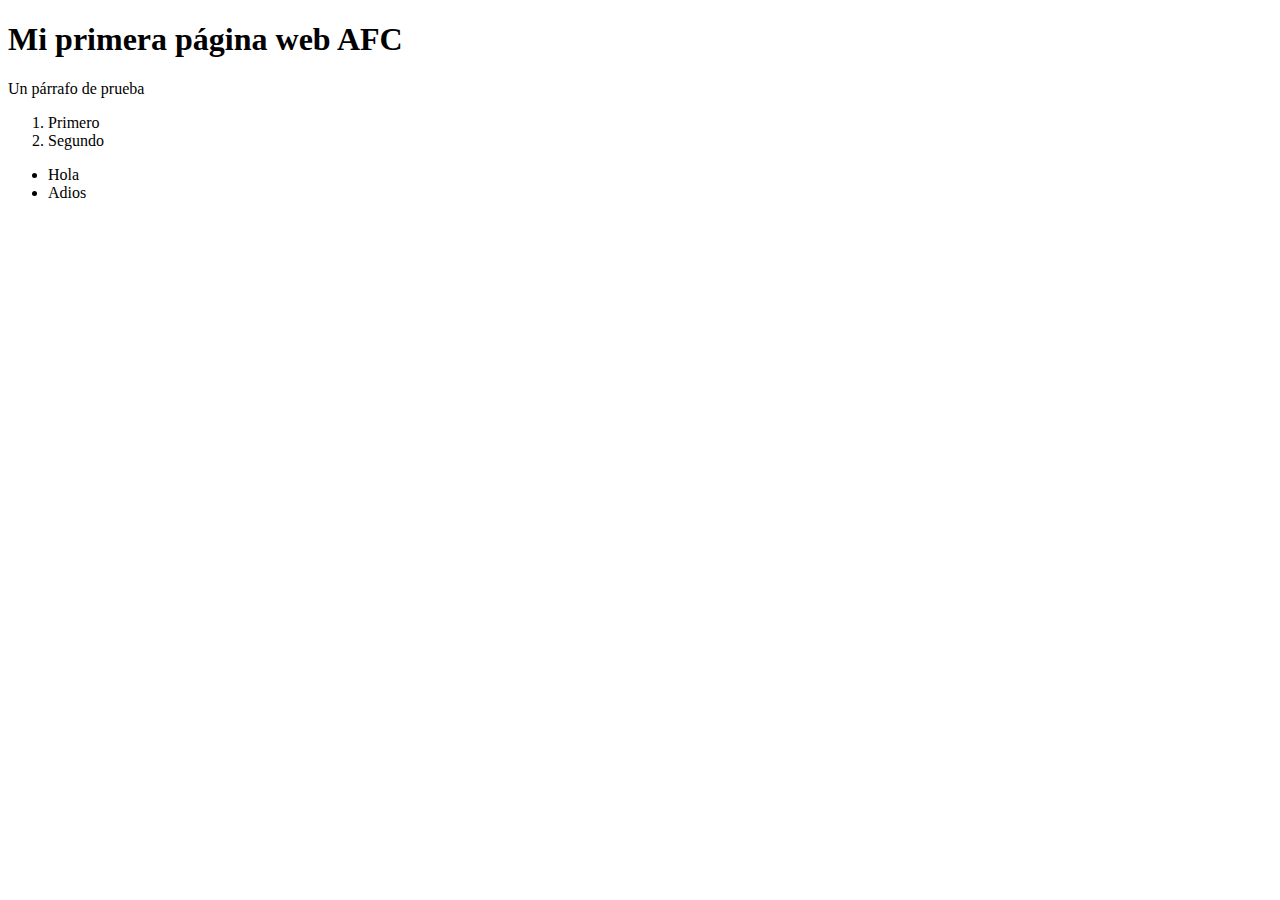
<file: index.html>
<!DOCTYPE html>
<html>
    <head>
        <title>Mi primera página web AFC</title>
    </head>
    <body>
        <h1>Mi primera página web AFC</h1>
        <p>Un párrafo de prueba</p>
        <!-- Lista ordenada --> 
        <ol>
            <li>Primero</li>
            <li>Segundo</li>
        </ol>

        <!-- Lista no ordenada --> 
        <ul>
            <li>Hola</li>
            <li>Adios</li>
            
        </ul>
    </body>

</html>
</file>
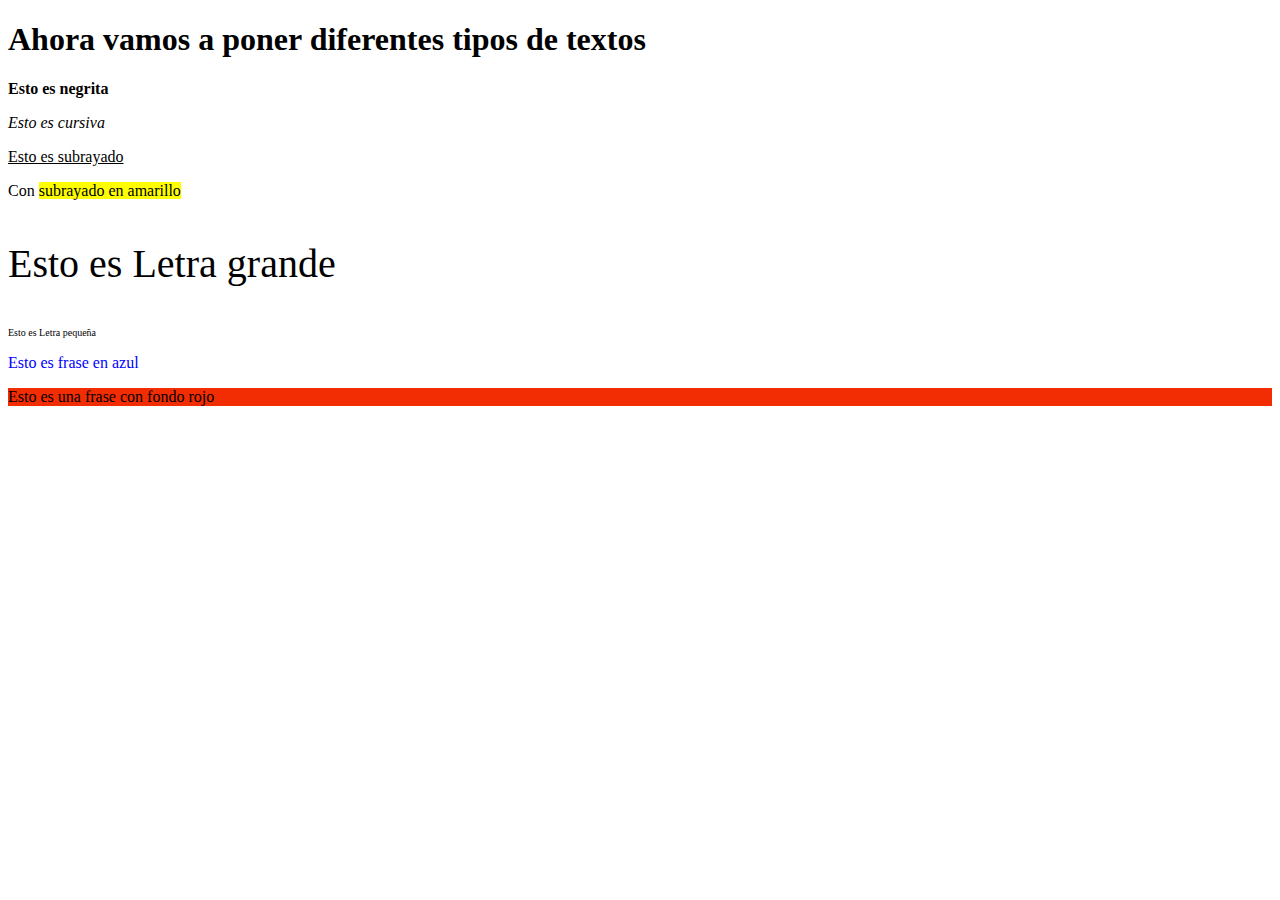
<file: AplicarEstilos.html>
<!DOCTYPE html>
<html>
    <head>
        <title>Tabla para ver cosas diferentes</title>
    </head>
    <body>
        <h1>Ahora vamos a poner diferentes tipos de textos</h1>
        <p> <b>Esto es negrita</b></p>
        <p> <i>Esto es cursiva</i></p>
        <p> <u>Esto es subrayado</u> </p>
        <p> Con <mark>subrayado en amarillo</mark> </p>
        <p style="font-size: 40px;"> Esto es Letra grande</p>
        <p style="font-size: 10px;"> Esto es Letra pequeña </p>
        <!-- También se podría: <small> Esto es Letra pequeña</small> -->
        <p style="color:blue;"> Esto es frase en azul</p>
        <p style="background-color:rgb(243, 45, 3);"> Esto es una frase con fondo rojo </p>
        
    </body>

</html>
</file>
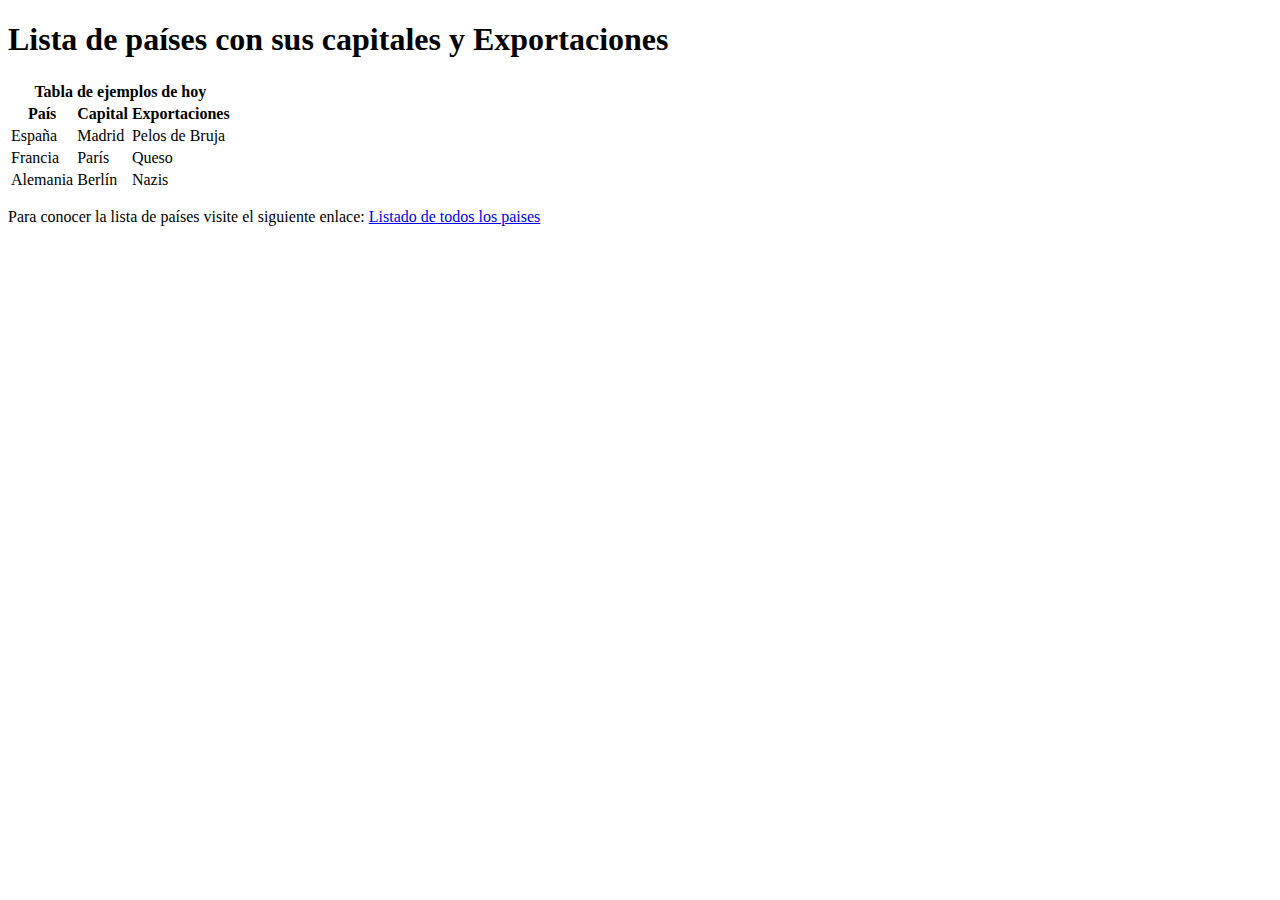
<file: EtiquetasPaises.html>
<!DOCTYPE html>
<html>
    <head>
        <title>Lista de países con sus capitales y Exportaciones</title>
    </head>
    <body>
        <h1>Lista de países con sus capitales y Exportaciones</h1>
        
        <table>
            <tr>
                <th colspan="3">Tabla de ejemplos de hoy</th> 
                <!-- Esto se hace para que se ponga el nombre de la tabla -->
            </tr>
            <tr>
                <th>País</th>
                <th>Capital</th>
                <th>Exportaciones</th>
            </tr>
            <tr>
                <td>España</td>
                <td>Madrid</td>
                <td>Pelos de Bruja</td>
            </tr>
            <tr>
                <td>Francia</td>
                <td>París</td>
                <td>Queso</td>
            </tr>
            <tr>
                <td>Alemania</td>
                <td>Berlín</td>
                <td>Nazis</td>

            </tr>

        </table>
        <!-- Pongo un texto, un enlace y luego el target blank para que cuando se habra lo haga en otra pestaña -->
        <p>Para conocer la lista de países visite el siguiente enlace: <a href="https://www.infolaso.com/paises-y-capitales-del-mundo-por-continentes.html" target="_blank"> Listado de todos los paises</a></p>
             
    </body>

</html>
</file>
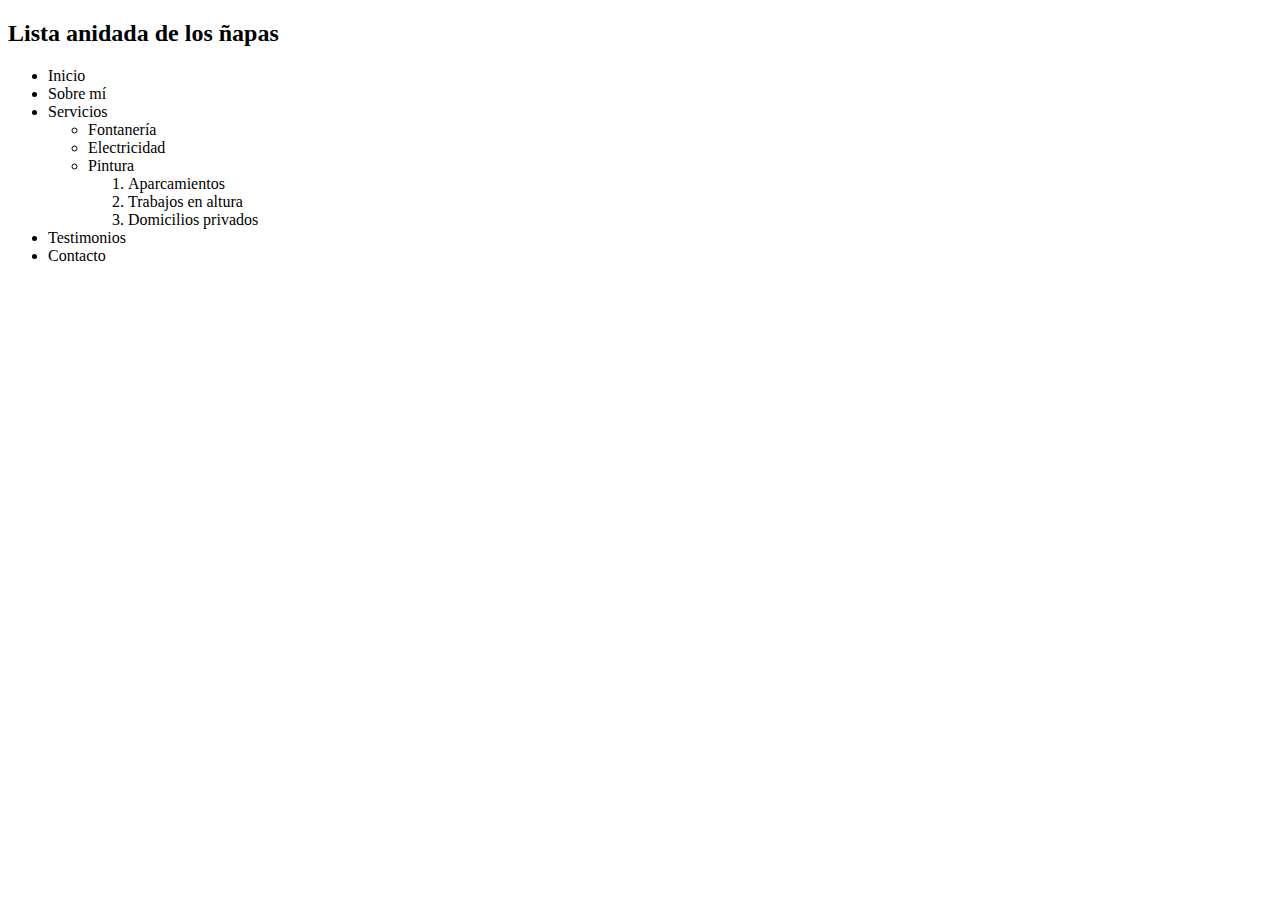
<file: ListasAnidadas.html>
<!DOCTYPE html>
<html>
    <head>
        <title>Lista anidada de los ñapas</title>
    </head>
    <body>
        <h2>Lista anidada de los ñapas</h2>
        <ul>
            <li>Inicio</li>
            <li>Sobre mí</li>
            <li>Servicios</li>
                <ul>
                    <li>Fontanería</li>
                    <li>Electricidad</li>
                    <li>Pintura</li>
                        <ol>
                            <li>Aparcamientos</li>
                            <li>Trabajos en altura</li>
                            <li>Domicilios privados</li>
                        </ol>
                </ul>
               
            <li>Testimonios</li>
            <li>Contacto</li>
        </ul>
              
    </body>

</html>
</file>
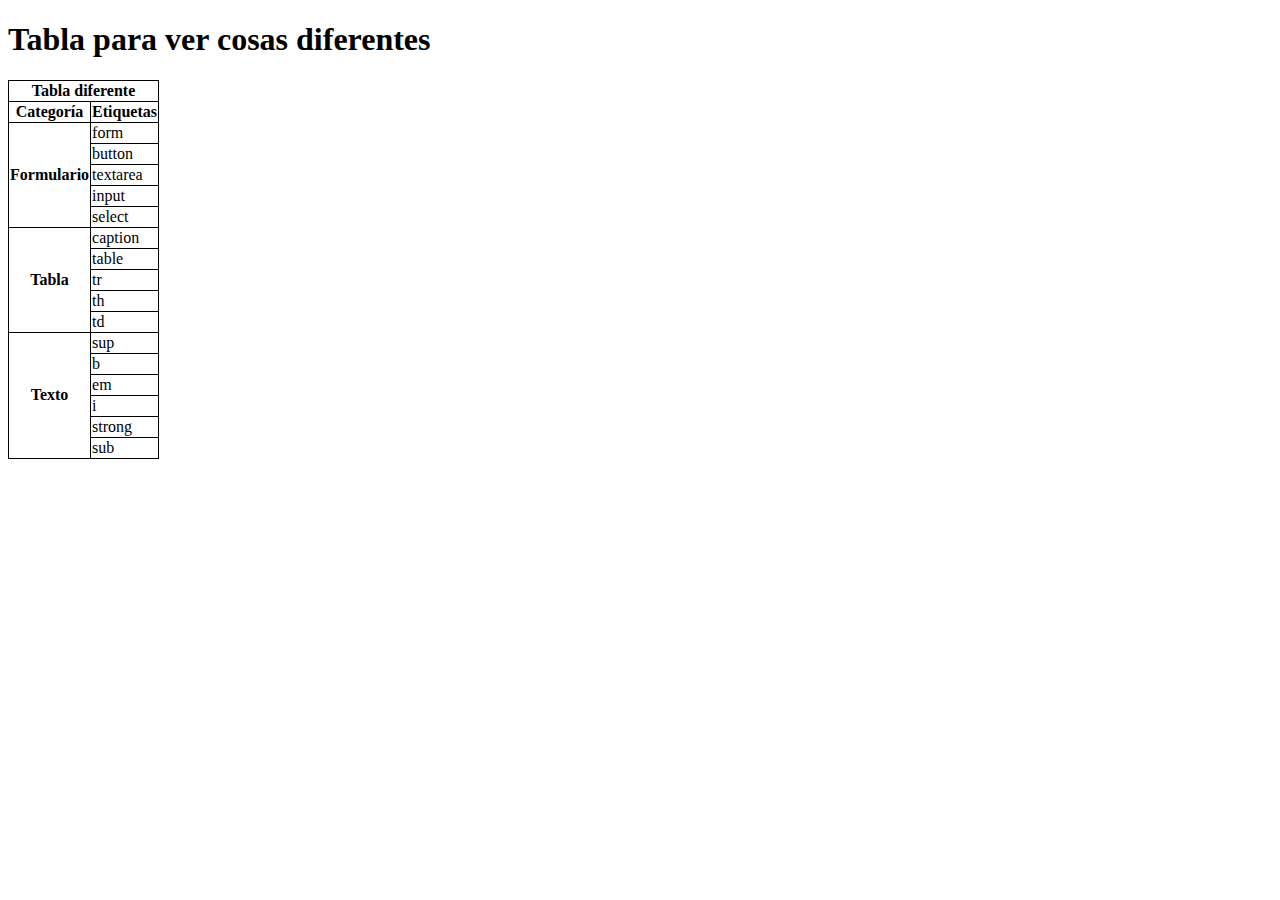
<file: Tablas.html>
<!DOCTYPE html>
<html>
    <head>
        <title>Tabla para ver cosas diferentes</title>
        <style>
            table, th, td {
              border: 1px solid black;
              border-collapse: collapse;
            }
            </style>
    </head>
    <body>
        <h1>Tabla para ver cosas diferentes</h1>
        
        <table style="border: 1px solid black; border-collapse: collapse;">
            <!-- Hay dos manera de hacer LAS CELDAS, poner el mismo estilo a eso y darselo a cada celda o darle a cada una un estilo predefinido desde head (como es el caso). -->
            <tr>
                <th colspan="3">Tabla diferente</th> 
                <!-- Esto se hace para que se ponga el nombre de la tabla -->
            </tr>
            <tr>
                <th>Categoría</th>
                <th>Etiquetas</th>
            </tr>
            <tr>
                <th rowspan="5">Formulario</th>
                <td>form</td>
            </tr>
            <tr>
                <td>button</td>
            </tr>
            <tr>
                <td>textarea</td>
            </tr>
            <tr>
                <td>input</td>
            </tr>
            <tr>
                <td>select</td>
            </tr>
            <tr>
                <th rowspan="5">Tabla</th>
                <td>caption</td>
            </tr>
            <tr>
                <td>table</td>
            </tr>
            <tr>
                <td>tr</td>
            </tr>
            <tr>
                <td>th</td>
            </tr>
            <tr>
                <td>td</td>
            </tr>
        
            <tr>
                <th rowspan="6">Texto</th>
                <td>sup</td>
            </tr>
            <tr>
                <td>b</td>
            </tr>
            <tr>
                <td>em</td>
            </tr>
            <tr>
                <td>i</td>
            </tr>
            <tr>
                <td>strong</td>
            </tr>
            <tr>
                <td>sub</td>
            </tr>       

        </table>
         
        
    </body>

</html>
</file>
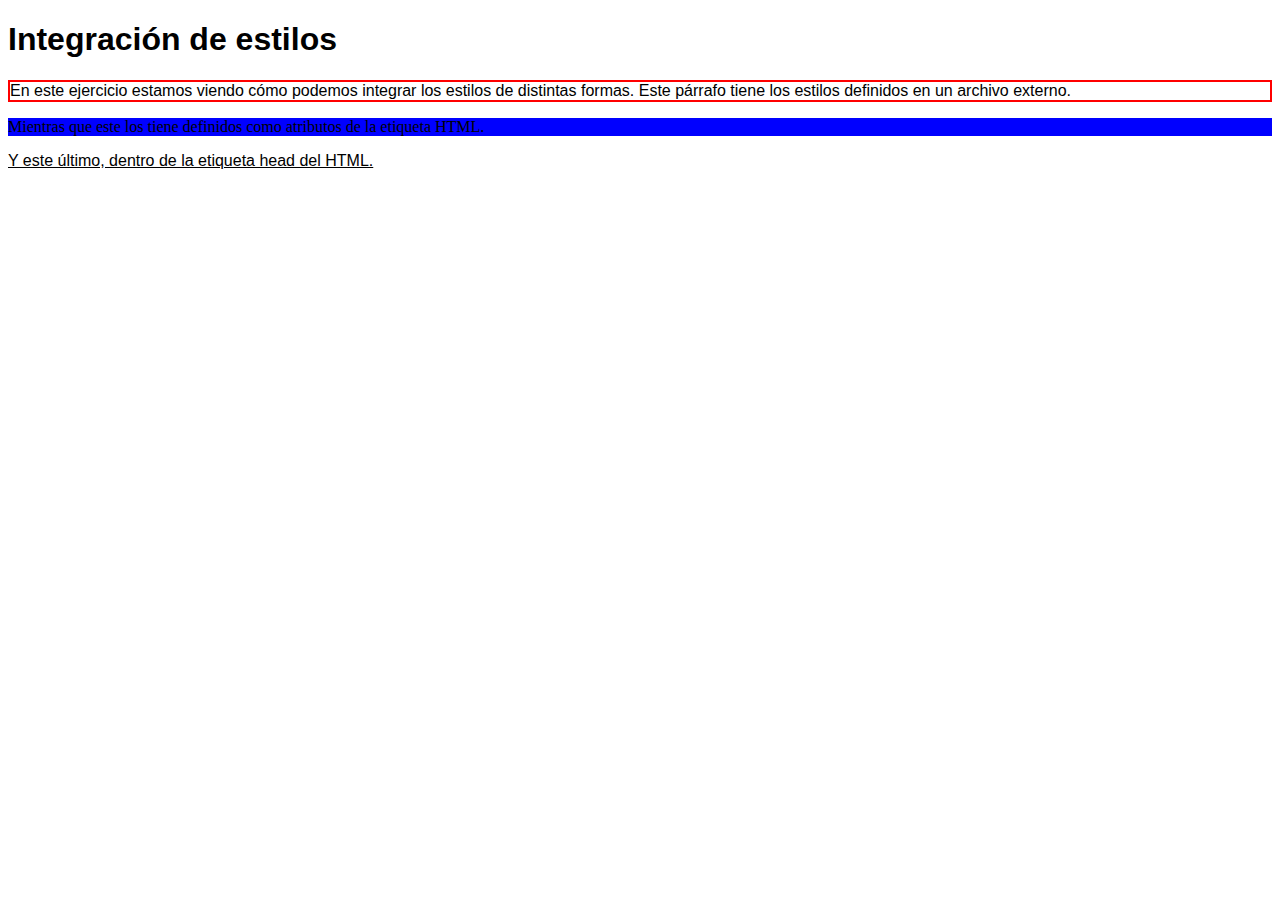
<file: Css/Eje1_Integracionestilos.html>
<!DOCTYPE html>
<html>
    <head>
        <meta charset="utf-8">
        <title>Integración de estilos</title>
        <link rel="stylesheet" href="eje1_estilos.css">
        <style>
            html, body {
                font-family: 'Segoe UI', 'Segoe UI', Tahoma, Geneva, Verdana, sans-serif;
            }
            .interno{ /* este es solo para el que es .interno, no para todos */
                font-size: 25 px;
                margin-top: 30 px;
                text-decoration: underline;
        }
        </style>
        
    </head>
    <body>
        <h1>Integración de estilos</h1>

        <p id="externo">En este ejercicio estamos viendo cómo podemos
            integrar los estilos de distintas formas. Este párrafo tiene los
            estilos definidos en un archivo externo.</p>

        <p style="background-color:blue; font: size 18px; font-family:Segoe UI; color : black" >Mientras que este los tiene definidos como atributos
            de la etiqueta HTML.</p>

        <p class="interno">Y este último, dentro de la etiqueta head del HTML.</p>
       
        
    </body>

</html>
</file>
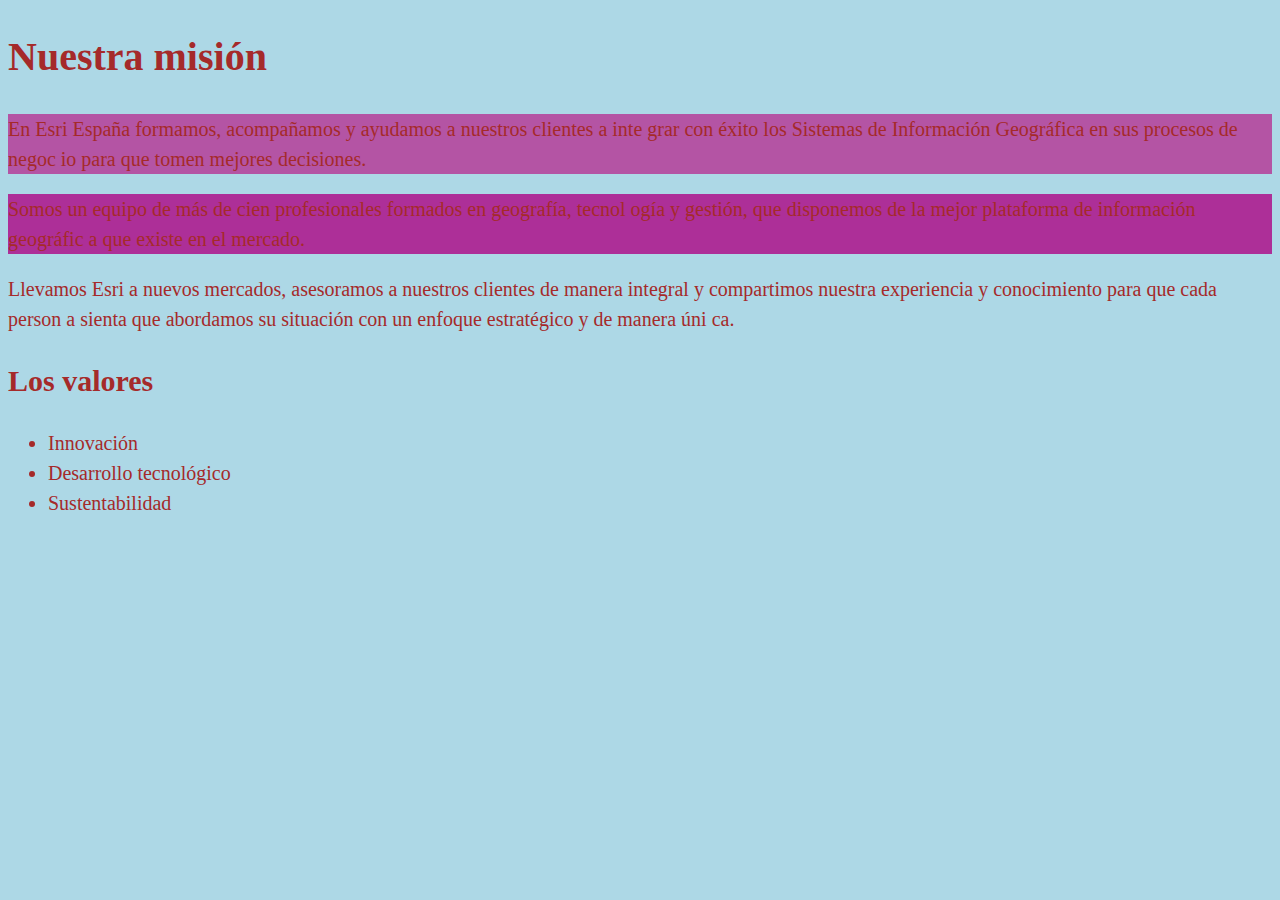
<file: Css/Eje2_Herencia.html>
<!DOCTYPE html>
<html>
    <head>
        <title>Nuestra misión</title>
    </head>
    <style>
        body {
            font-family: Gill sans; 
            color: brown;
            font-size: 20px; 
            line-height: 1.5;
            background-color:lightblue
        }
        @media all and (max-width:600px) {
            h2{background-color: green;}
            ul{background-color: orange;}}
           
        @media all and (min-width:500px) {
            .p1{background-color: rgb(180, 84, 164);}
            .p2{background-color: rgb(173, 47, 152);}
                
        }
         
            
    </style>
    <body>
        <h1>Nuestra misión</h1>

        <div>

        <p class="p1">En Esri España formamos, acompañamos y ayudamos a nuestros clientes a inte
        grar con éxito los Sistemas de Información Geográfica en sus procesos de negoc
        io para que tomen mejores decisiones.</p>

        <p class="p2">Somos un equipo de más de cien profesionales formados en geografía, tecnol
        ogía y gestión, que disponemos de la mejor plataforma de información geográfic
        a que existe en el mercado.</p>

        <p>Llevamos Esri a nuevos mercados, asesoramos a nuestros clientes de manera
        integral y compartimos nuestra experiencia y conocimiento para que cada person
        a sienta que abordamos su situación con un enfoque estratégico y de manera úni
        ca.</p>

        </div>

        <div>
            <h2>Los valores</h2>
            <ul>
             <li>Innovación</li>
             <li>Desarrollo tecnológico</li>
            <li>Sustentabilidad</li>
            </ul>
        </div>
        
    </body>

</html>
</file>
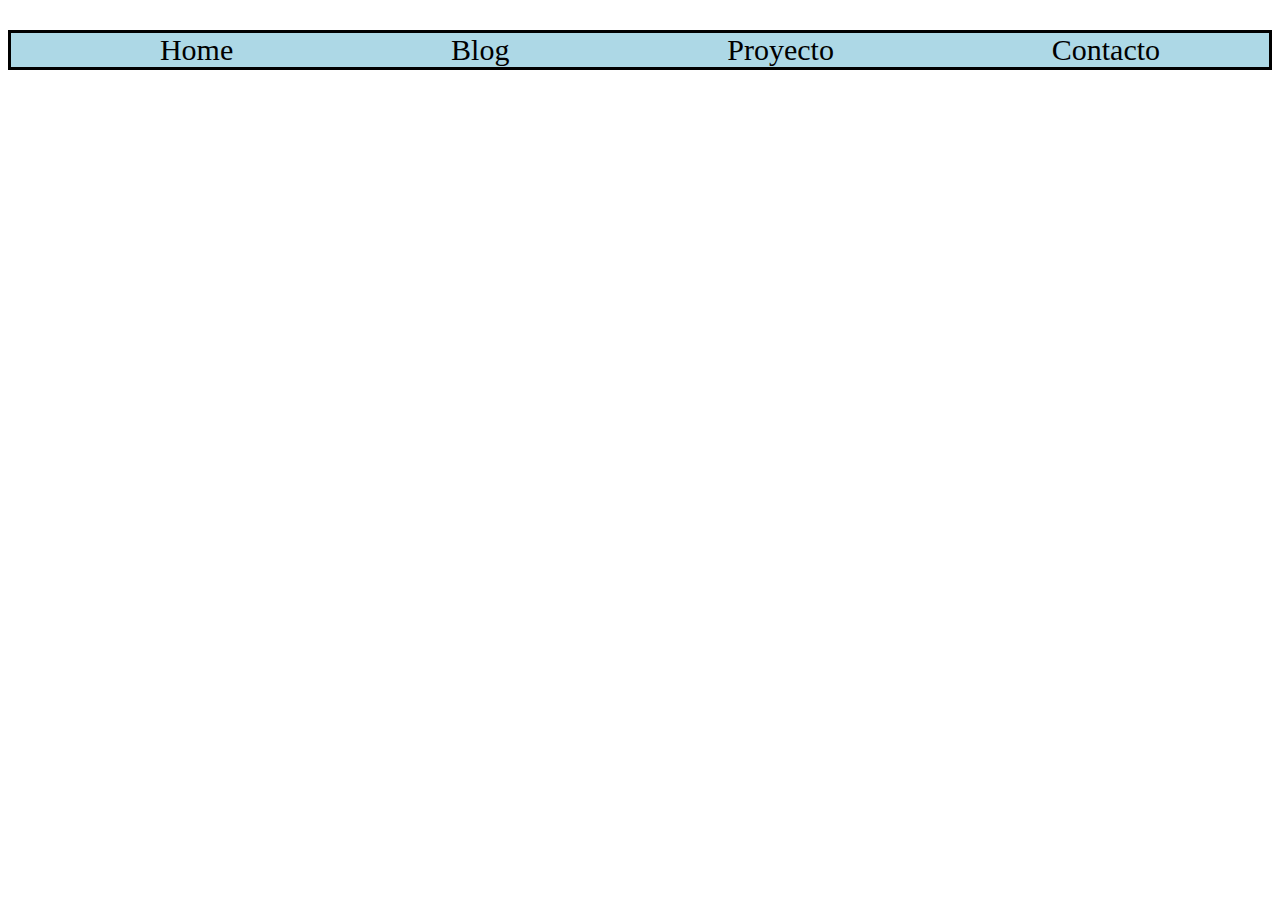
<file: Css/Eje3_MenuNavegacion.html>
<!DOCTYPE html>
<html>
    <head>
        <title>Hola</title>
    </head>
    <style>
       .lista { 
           display: flex; 
           flex-direction: row;
           justify-content: space-around; 
           font-size: 30px;
           background-color:lightblue;
           border-style: solid;
           cursor:not-allowed;
           
        }
        li:hover{color: rgb(170, 1, 1); font-size: larger;}
           

        li {list-style: none;
            cursor: pointer;}

        
     

    </style>
    <body>
        <ul class="lista">
            <li>Home</li>
            <li>Blog</li>
            <li >Proyecto</li>
            <li>Contacto</li>
        </ul>
        
    </body>

</html>
</file>
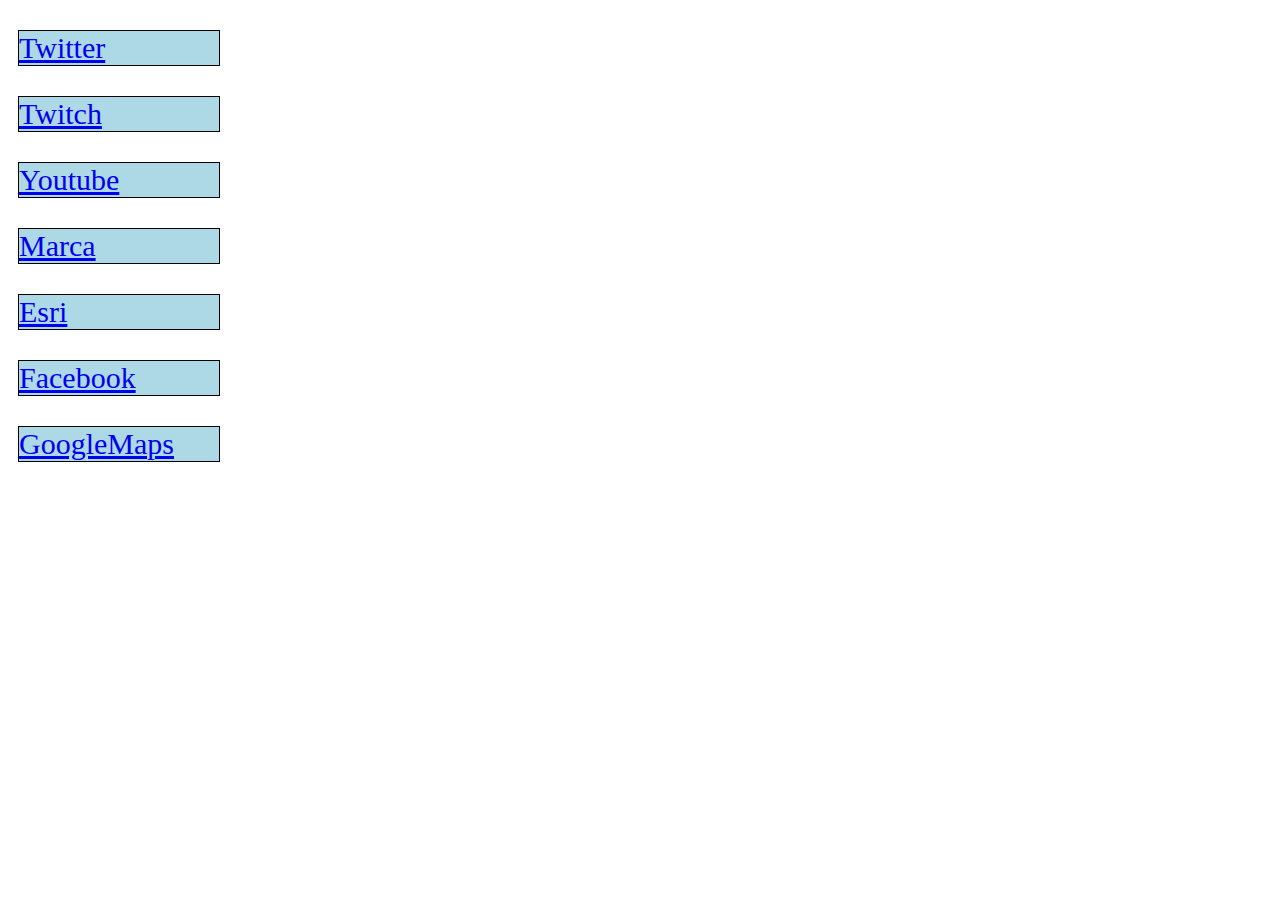
<file: Css/Eje4_MenuLateral.html>
<!DOCTYPE html>
<html>
    <head>
        <title>Menú lateral</title>
    </head>
    <style>       

        a {
            
            cursor: pointer;
            display: flex; 
           flex-direction: column;
           justify-content: center; 
           font-size: 30px;
           border: 1px solid black;
            background-color: lightblue;
            margin-left: 10px;
            margin-top: 30px;
            width: 200px;
            
            

           }

        

        a:visited {color: green;}
        a:hover{color: rgb(170, 1, 1); font-size: 40px;}

    </style>
    <body>
        <a href="https://es.wikipedia.org/wiki/Twitter" target="blank">Twitter</a>
        <a href="https://www.twitch.tv/" target="blank">Twitch</a>
        <a href="https://www.youtube.com/" target="blank">Youtube</a>
        <a href="https://www.marca.com/" target="blank">Marca</a>
        <a href="https://www.esri.es/es-es/home" target="blank">Esri</a>
        <a href="https://es-es.facebook.com/" target="blank">Facebook</a>
        <a href="https://www.google.es/maps/preview" target="blank">GoogleMaps</a>
    </body>

</html>
</file>
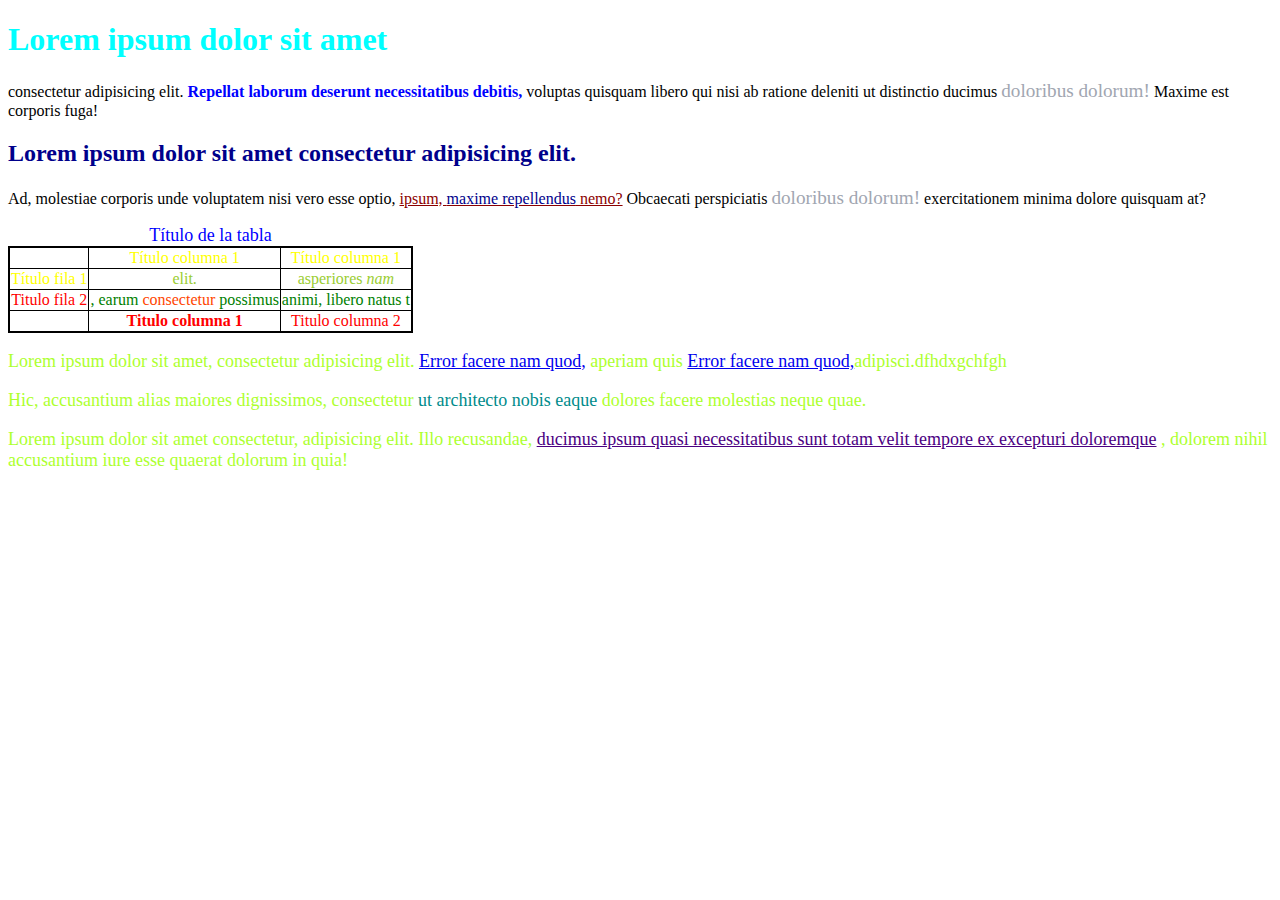
<file: Css/Eje4B_Texto.html>
<!DOCTYPE html>
<html>
    <head>
        <title>Ejercicio 4B</title>
    </head>
    <style>
        table{
              border: 2px solid black;
              border-collapse: collapse;
              text-align: center
              ;
            }
        td,th{
              border: 1px solid black;
              border-collapse: collapse;
              text-align: center
              ;
            }

        a:visited {color: red;}
        a:hover{cursor: progress;}

    </style>

    <body>
        <h1 style="color: cyan;">Lorem ipsum dolor sit amet</h1>
        <p color>consectetur adipisicing elit. <b style="color: blue;" >Repellat laborum deserunt necessitatibus debitis,</b> 
            voluptas quisquam libero qui nisi ab ratione deleniti ut distinctio ducimus <span style=" color: rgb(161, 166, 177); font-size: larger;"> doloribus dolorum!</span> Maxime est corporis fuga!</p>
        <h2 style="color: darkblue;">Lorem ipsum dolor sit amet consectetur adipisicing elit.</h2>
        <p>Ad, molestiae corporis unde voluptatem nisi vero esse optio, <a href="https://es.wikipedia.org/wiki/Twitter" target="blank" style="color: darkred;">ipsum, <span style="color: darkblue;">maxime repellendus</span>  nemo?</a>  Obcaecati perspiciatis <span style=" color: rgb(161, 166, 177); font-size: larger;"> doloribus dolorum!</span> exercitationem minima dolore quisquam at?</p> 

        <!-- Para darle cualidades a texto normal simpelmente darle a span -->
        <!-- Span sirve para meter cosas en donde sea sin modificar el estilo de texto (negritas, cursivas, etc) -->

        <table>
            <caption style="color: blue; font-size: large" >Título de la tabla</caption>

            
            <tr style="color: yellow;">
                <td></td>
                <td>Título columna 1</td>
                <td>Título columna 1</td>
            </tr>
            <tr style="color: yellowgreen;">
                <td style="color: yellow;">Título fila 1</td>
                <td> elit.</td>
                <td> asperiores <i>nam </i> </td>
            </tr>
            <tr style="color: green;">
                <td style="color: red;">Titulo fila 2</td>
                <td>, earum  <span style="color: orangered;"> consectetur </span> possimus</td>
                <td>animi, libero natus t</td>
            </tr>
            <tr style="color: red;">
                <td ></td>
                <td><b>Titulo columna 1</b></td>
                <td>Titulo columna 2</td>

            </tr>

  

        </table>
        
        <div style="font-size: large;color: greenyellow;">
            <p>Lorem ipsum dolor sit amet, consectetur adipisicing elit. <a href="https://elpais.com/espana/" target="blank">Error facere nam quod,</a> aperiam quis <a href="https://www.elmundo.es/" target="blank">Error facere nam quod,</a>adipisci.dfhdxgchfgh</p>
            <p>Hic, accusantium alias maiores dignissimos, consectetur <span style="color: darkcyan;"> ut architecto nobis eaque</span> dolores facere molestias neque quae.</p>
            <p>Lorem ipsum dolor sit amet consectetur, adipisicing elit. Illo recusandae, <u style="color: indigo;">ducimus ipsum quasi necessitatibus sunt totam velit tempore ex excepturi doloremque</u> , dolorem nihil accusantium iure esse quaerat dolorum in quia!</p>
 


        </div>
    </body>

</html>
</file>
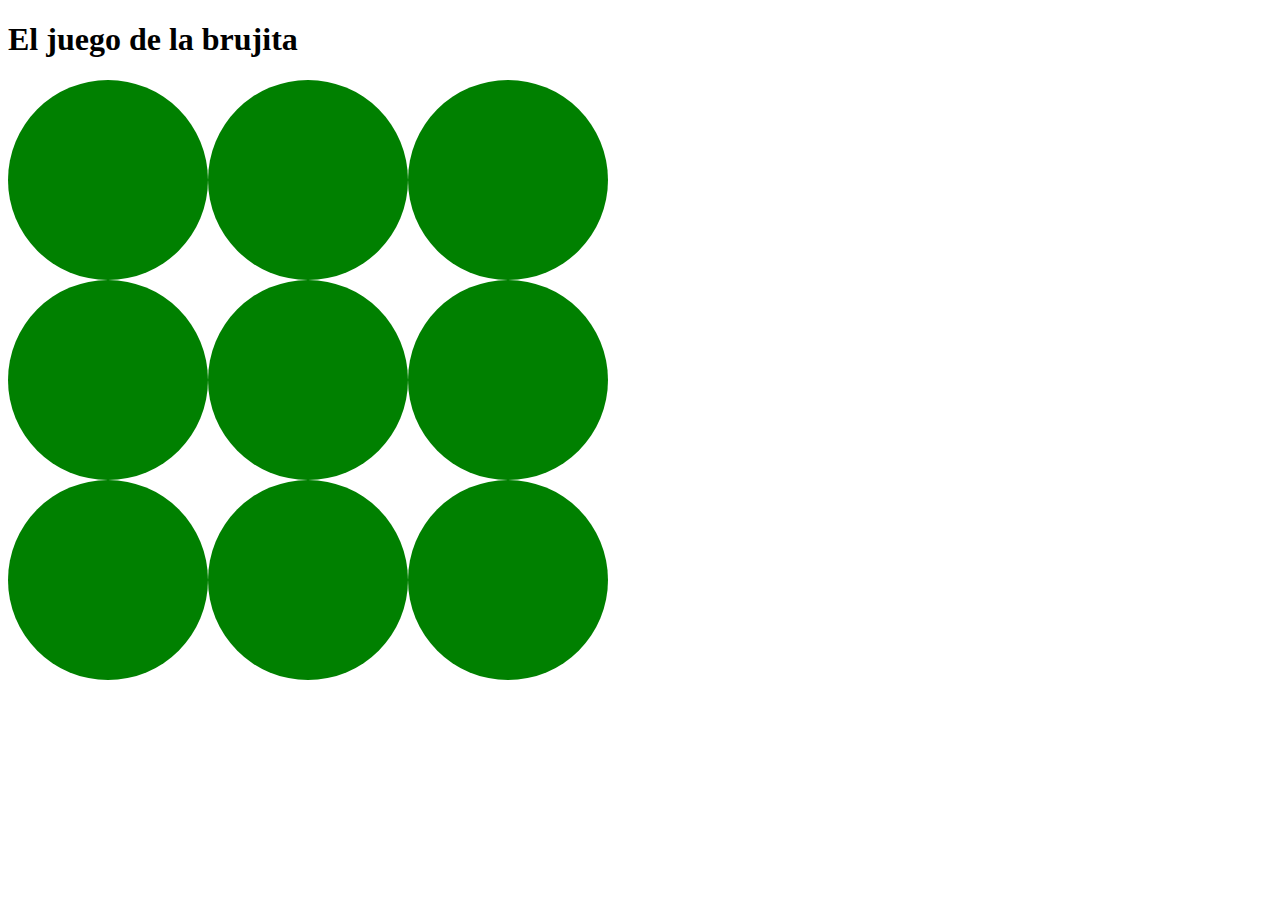
<file: Css/Eje8_Opacidad.html>
<!DOCTYPE html>
<html>
    <head>
        <title>Opacidad</title>
        <link rel="stylesheet" href="eje8_opacidad.css">
        
    </head>

    <style>       

    </style>


    <body>
        <h1>El juego de la brujita</h1>
        <div class="image-container">
            <div class="circulo-container">
                <div class="circulo"></div>
                <div class="circulo"></div>
                <div class="circulo"></div>
            </div>
            <div class="circulo-container">
                <div class="circulo"></div>
                <div class="circulo"></div>
                <div class="circulo"></div>
            </div>
        
            <div class="circulo-container">
                <div class="circulo"></div>
                <div class="circulo"></div>
                <div class="circulo"></div>
            </div>

        </div>    
        
        

    
    
        
    </body>

</html>
</file>
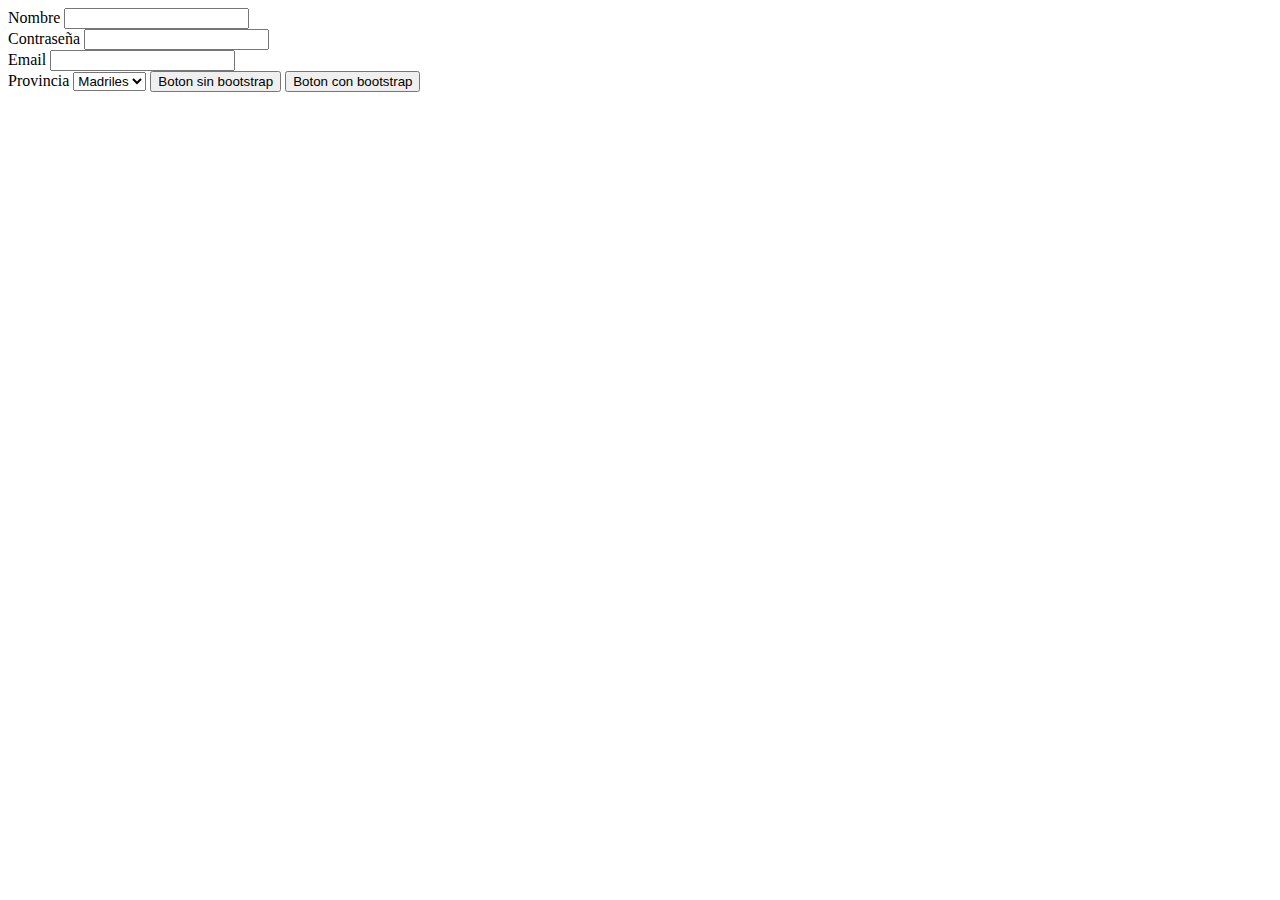
<file: Css/Eje9_formulario.html>
<!DOCTYPE html>
<html>
    <head>
        <title>Formulario</title>
        <link href="https://cdn.jsdelivr.net/npm/bootstrap@5.1.3/dist/css/bootstrap.min.css" rel="stylesheet" integrity="sha384-1BmE4kWBq78iYhFldvKuhfTAU6auU8tT94WrHftjDbrCEXSU1oBoqyl2QvZ6jIW3" crossorigin="anonymous">
        
    </head>

    <style>       

    </style>

    <body>
        <label>Nombre</label>
        <input type="text">
        <br>
        <label>Contraseña</label>
        <input type="password">
        <br>

        <label>Email</label>
        <input type="email">

        <br>

        <label>Provincia</label>
        <select name="provincia">
            <option value="Madrid"> Madriles  </option>
            <option value="Cadiz"> Cadiz  </option>
        </select>

        <button >Boton sin bootstrap</button>
            
        <button class="btn btn-success">Boton con bootstrap</button>
            
     

    </body>

</html>
</file>
<file: Css/eje1_estilos.css>
/* Este es un archivo externo para el ejercicio 1 de CSS */
#externo {
    border: 2px red solid;
}
</file>
<file: Css/eje8_opacidad.css>
.circulo{
    border-radius: 50%;
    height: 200px;
    width: 200px;
    background-color: green;

}   

.circulo-container{
    display: flex;
    flex-direction: row;
    


}

.circulo:hover{ cursor: pointer; opacity: 0;}
.image-container{
    background-image: url(http://www.fondoswiki.com/Uploads/fondoswiki.com/Resoluciones/1318-800x600.jpg);
}
</file>
